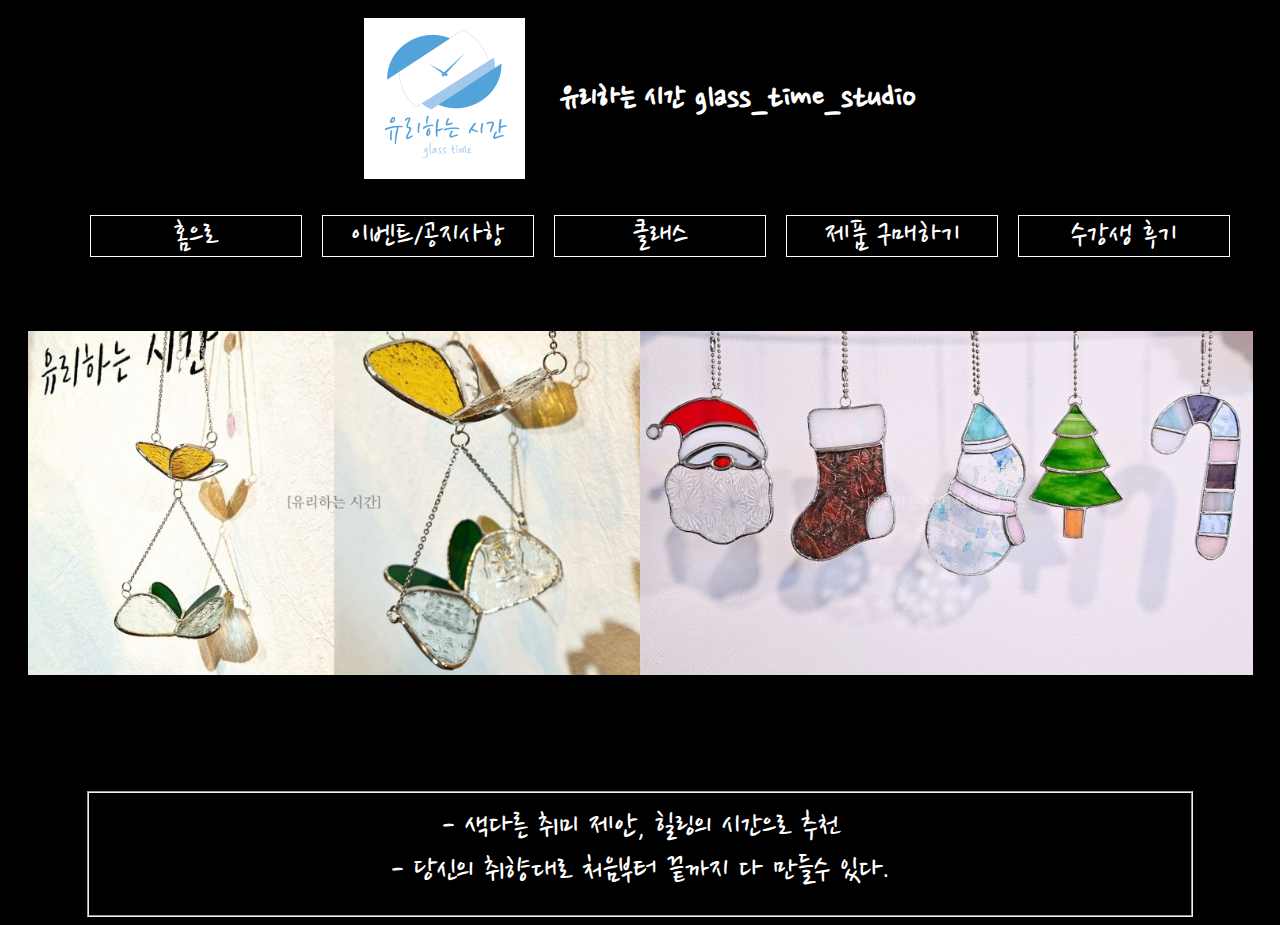
<file: FrontEnd/index.html>
<!DOCTYPE html>
<html lang="en">
<head>
  <meta charset="UTF-8">
  <meta name="viewport" content="width=device-width, initial-scale=1.0">
  <title>Main Page</title>

  <style>
    #slideshow {
      display: flex;
      width: 35em;
      height: 400px;
      margin: auto;
      overflow: hidden;
    }
    #slideshow img{
      max-width: 100%;
      max-height: 100%;
      object-fit: contain;
    }
    #slide_1, #slide_2{
      width: 50%;
      height: 100%;
      display: flex;
      justify-content: center;
      align-items: center;
    }
    #welcome{
      margin: auto;
      width: 35em;
    }
  </style>
  
  <script src="https://cdn.ckeditor.com/4.14.0/standard/ckeditor.js"></script>
  <link rel="stylesheet" href="./css/background_black.css">
</head>

<body>
  <div id="menu">
    <div id="logo">
      <img src="./images/logo.png" alt="">
      <h1 id="title" style="padding-left: 1em;">유리하는 시간 glass_time_studio</h1>
    </div>
    <ul>
      <li><a href="./index.html">홈으로</a></li>
      <li><a href="./layouts/announcement/event_announcement.html">이벤트/공지사항</a></li>
      <li><a href="./layouts/class/class.html">클래스</a></li>
      <li><a href="./layouts/product/product.html">제품 구매하기</a></li>
      <li><a href="./layouts/review/review.html">수강생 후기</a></li>
    </ul>
  </div>

  <div id="slideshow">
    <div id="slide_1">
      <img src="./images/glass_butterfly.jpg" alt="" id="img1">
    </div>
    <div id="slide_2">
      <img src="./images/glass_christmas_ornament.jpg" alt="" id="img2">
    </div>
  </div>
  <br><br>

  <div id="welcome">
    <fieldset style="margin:auto; text-align: center; width: 30em;">
      - 색다른 취미 제안, 힐링의 시간으로 추천 <br>
      - 당신의 취향대로 처음부터 끝까지 다 만들수 있다.
    </fieldset>
  </div>


  <script>
    const images = [
      './images/glass_butterfly.jpg',
      './images/glass_christmas_ornament.jpg',
      './images/glass_christmas_star.jpg',
      './images/glass_hot_air_balloon.jpg',
      './images/glass_personal_color_mirror.jpg',
      './images/glass_plant.png',
      './images/glass_rose.jpg',
      './images/glass_santa.jpg',
      './images/glass_star.jpg',
      './images/glass_sunflower.jpg',
      './images/glass_whale_butterfly.jpg',
      './images/glass_whale.jpg'
    ];

    let currentIndex = 0;

    function changeImage() {
      document.getElementById('img1').src = images[currentIndex % images.length];
      document.getElementById('img2').src = images[(currentIndex+1) % images.length];
      currentIndex += 2;
    }
    changeImage();
    setInterval(changeImage, 3000);



    // 권한 체크하여 메뉴리스트 만들기
    document.getElementById('loginForm').addEventListener('submit', function(e) {
    e.preventDefault(); // 폼 기본 제출 방지

    const formData = {
      username: document.getElementById('username').value,
      password: document.getElementById('password').value
    };

    fetch('/login', {
      method: 'POST',
      headers: {
        'Content-Type': 'application/json',
      },
      body: JSON.stringify(formData)
    })
    .then(response => response.json())
    .then(data => {
      console.log('Success:', data);
      checkPermissions(data.permissions); // 사용자 권한 확인 함수 호출
    })
    .catch((error) => {
      console.error('Error:', error);
    });
  });

  function checkPermissions(permissions) {
    // 예시 권한 확인 로직
    if (permissions.includes('admin')) {
      // 특정 권한이 있는 경우, 메뉴에 항목 추가
      const menuList = document.querySelector('#menu ul');
      const newMenuItem = document.createElement('li');
      const link = document.createElement('a');
      link.href = '/admin';
      link.textContent = '관리자 페이지';
      newMenuItem.appendChild(link);
      menuList.appendChild(newMenuItem);
    }
  }

  </script>
</body>
</html>
</file>
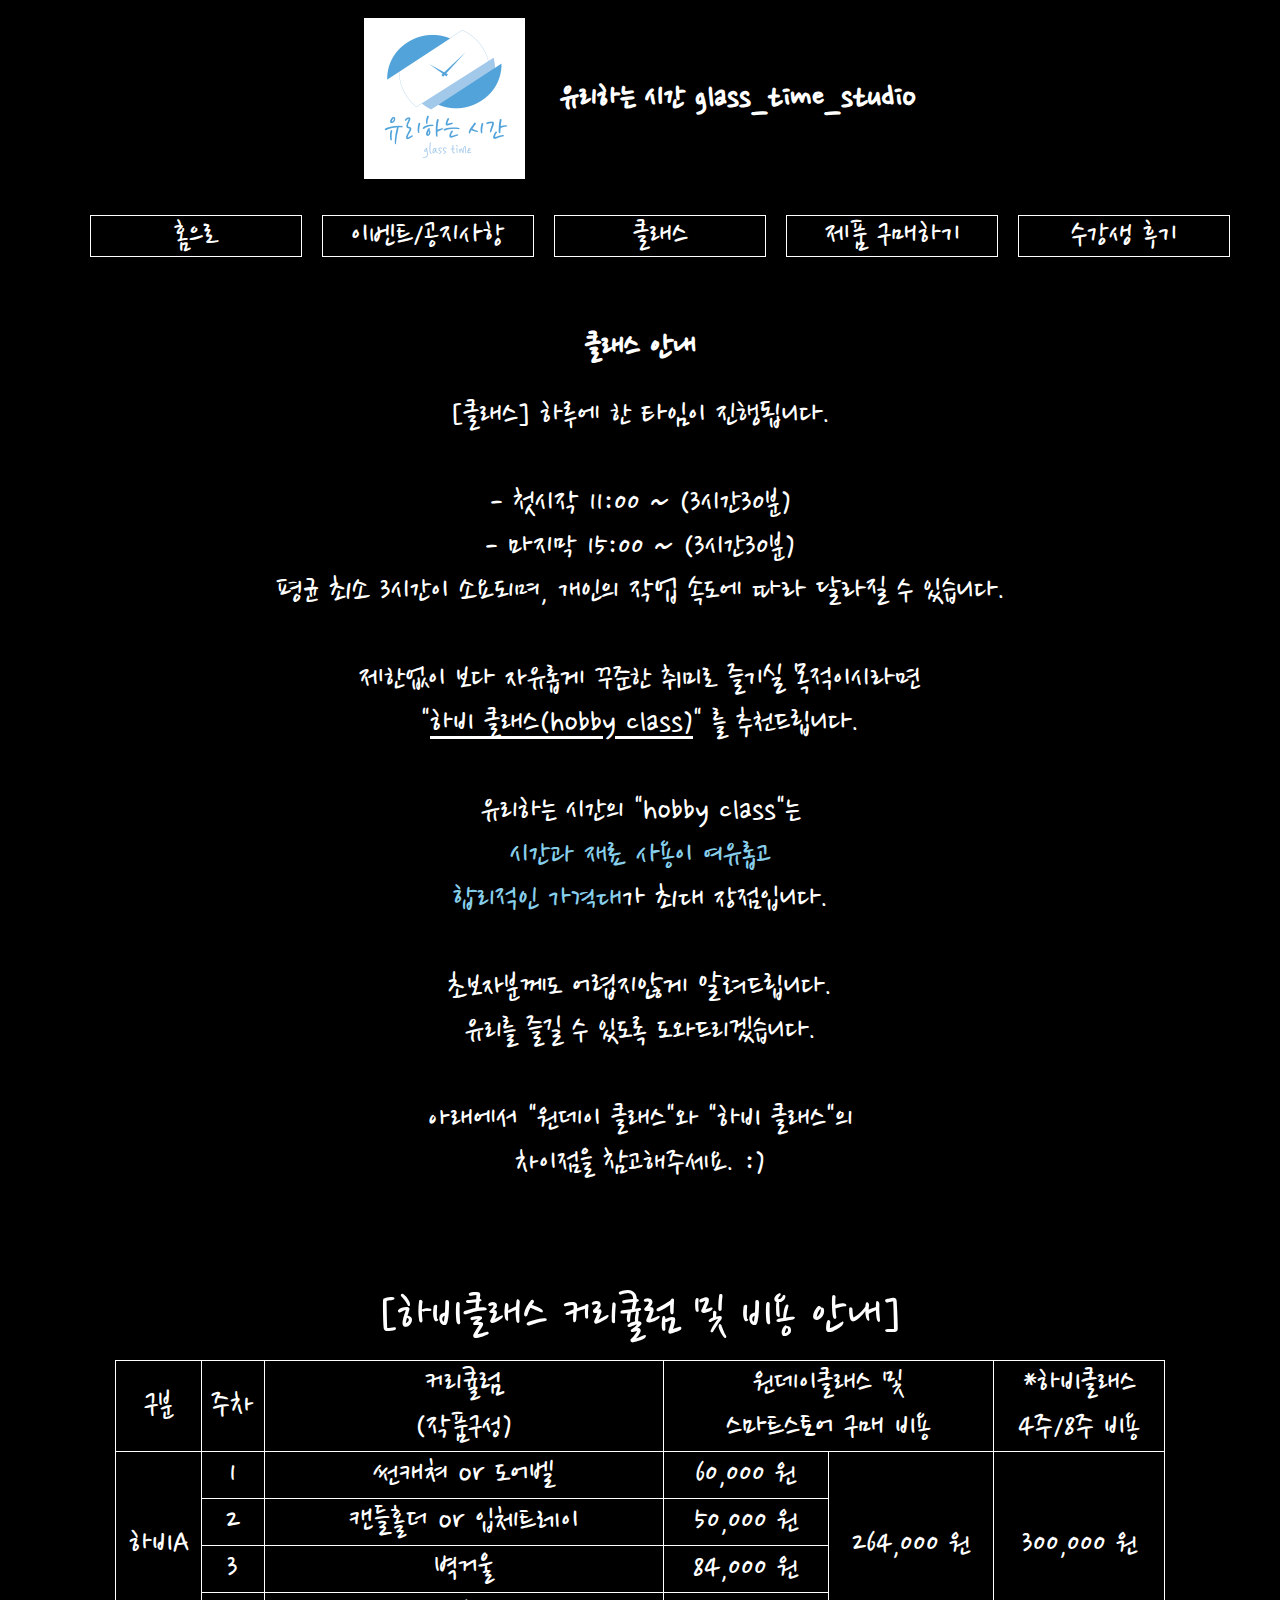
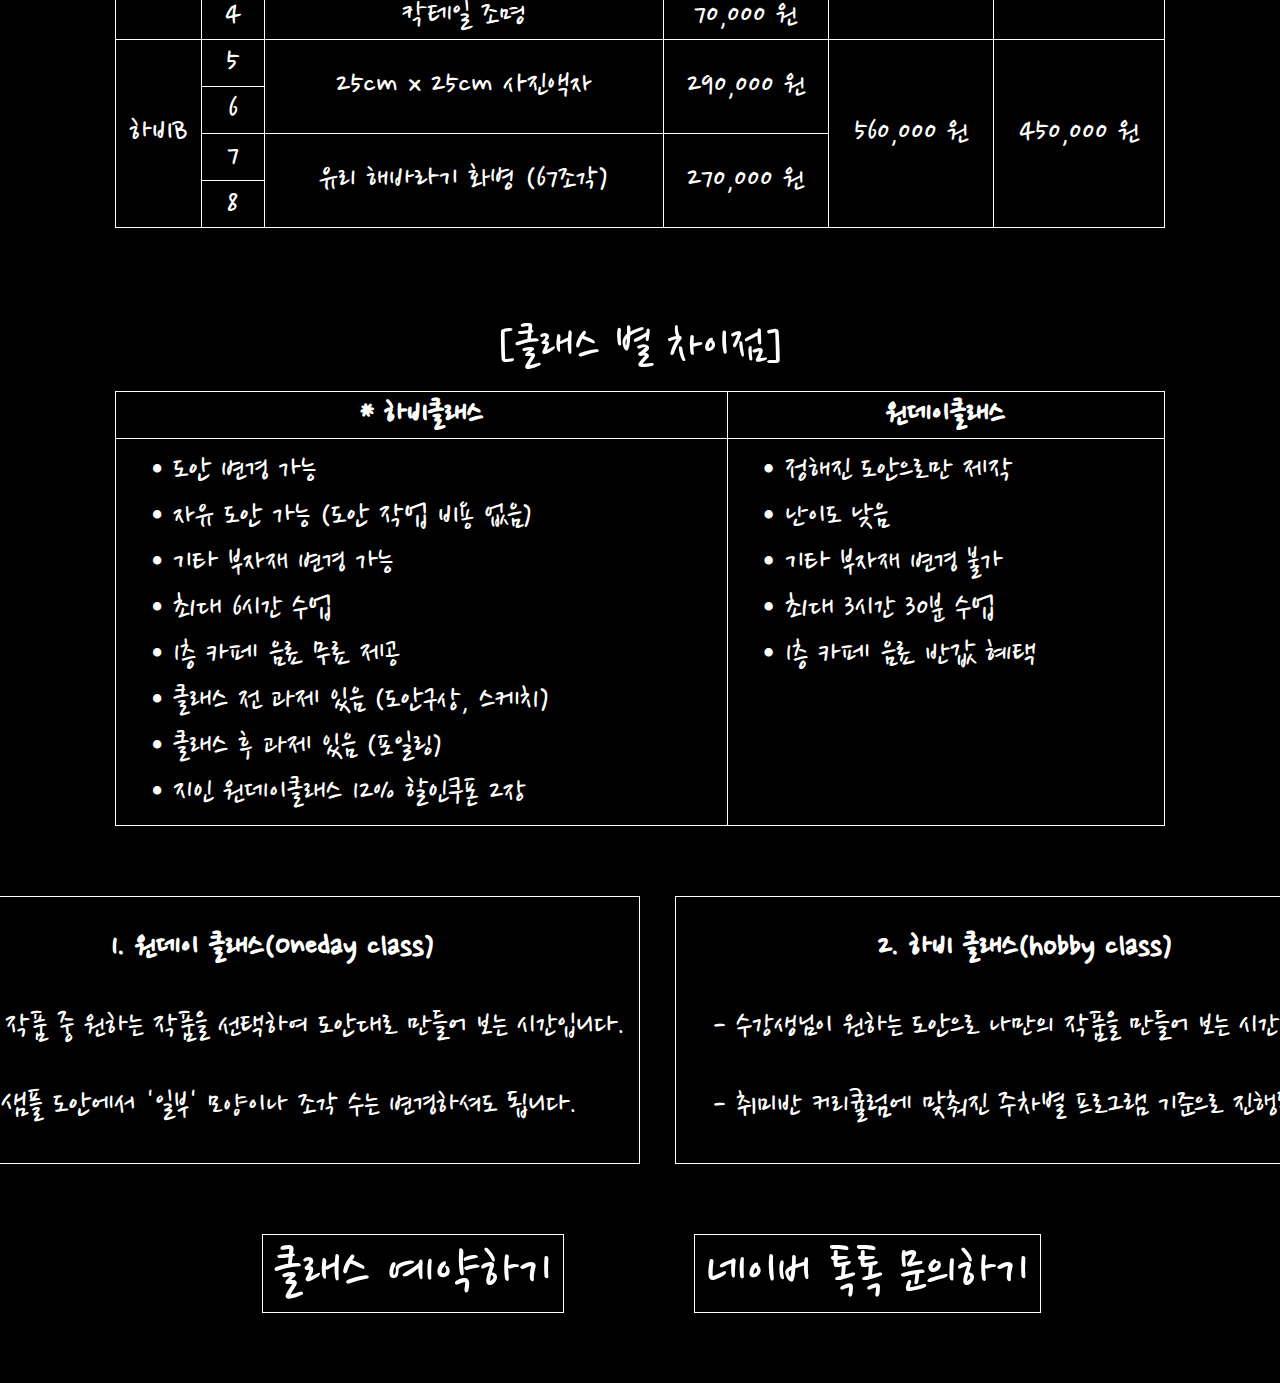
<file: FrontEnd/layouts/class/class.html>
<!DOCTYPE html>
<html lang="en">
<head>
  <meta charset="UTF-8">
  <meta name="viewport" content="width=device-width, initial-scale=1.0">
  <title>Class</title>
  <link rel="stylesheet" href="../../css/background_black.css">
  
  <style>
    #introduce{
      display: grid;
      grid-template-columns: 21em 20em;
      width: 93%;
      grid-template-areas: 
      "one_day hobby";
      margin: auto;
      column-gap: 1em;
      margin-top: 2em;
      justify-content: center;
    }
    #one_day{
      grid-area: one_day;
      border: 1px solid white;
    }
    #hobby{
      grid-area: hobby;
      border: 1px solid white;      
    }
    #btns{
      display: grid;
      grid-template-columns: 13em 13em;
      grid-template-areas: 
      "make_rsvn asking";
      justify-content: center;
      margin: 2em 0;
    }
    #make_rsvn{
      grid-area: make_rsvn;
    }
    #make_rsvn a, #asking a{
      font-size: 1.7em;
      padding: 5px;
    }
    #asking{
      grid-area: asking
    }
    .rsvn a{
      font-size: 4em;
      padding: 10px;
    }
    button{
      background-color: black;
      border: 1px solid white;
    }
    p{
      text-align: center;
      padding-left: 10px;
    }
    table{
      margin: auto;
      border-collapse: collapse;
      width: 30em;
    }
    th, td{
      border: 1px solid white;
    }
    #diff td{
      text-align: left;
      padding-left: 1em;
      border: none;
      border-right: 1px solid white;
      border-left : 1px solid white;
    }
    #diff tbody{
      padding: 5px;
    }
  </style>
</head>
<body>
  <div id="menu">
    <div id="logo">
      <img src="../../images/logo.png" alt="">
      <h1 id="title" style="padding-left: 1em;">유리하는 시간 glass_time_studio</h1>
    </div>
    <ul>
      <li><a href="../../index.html">홈으로</a></li>
      <li><a href="../announcement/event_announcement.html">이벤트/공지사항</a></li>
      <li><a href="../class/class.html">클래스</a></li>
      <li><a href="../product/product.html">제품 구매하기</a></li>
      <li><a href="../review/review.html">수강생 후기</a></li>
    </ul>
  </div>

  <div style="text-align: center;">
    <div id="notice">
      <h1>클래스 안내</h1>
      [클래스] 하루에 한 타임이 진행됩니다.<br><br>
        - 첫시작 11:00 ~ (3시간30분)<br>
        - 마지막 15:00 ~ (3시간30분)<br>
        평균 최소 3시간이 소요되며, 개인의 작업 속도에 따라 달라질 수 있습니다.<br><br>
        제한없이 보다 자유롭게 꾸준한 취미로 즐기실 목적이시라면<br>
        "<u>하비 클래스(hobby class)</u>" 를 추천드립니다.<br>
        <br>
        유리하는 시간의 "hobby class"는<br>
        <span style="color:skyblue;">시간과 재료 사용이 여유롭고<br>
        합리적인 가격대</span>가 최대 장점입니다.<br>
        <br>
        초보자분께도 어렵지않게 알려드립니다.<br>
        유리를 즐길 수 있도록 도와드리겠습니다.<br><br>
        아래에서 "원데이 클래스"와 "하비 클래스"의<br>
        차이점을 참고해주세요. :)<br><br><br>
      <table>
        <caption style="padding: 10px; font-size: 1.5em;">[하비클래스 커리큘럼 및 비용 안내]</caption>
        <thead>
          <tr>
            <td rowspan="2">구분</td>
            <td rowspan="2">주차</td>
            <td rowspan="2">커리큘럼<br>(작품구성)</td>
            <td rowspan="2" colspan="2">원데이클래스 및<br>스마트스토어 구매 비용</td>
            <td rowspan="2">*하비클래스<br>4주/8주 비용</td>
          </tr>
        </thead>
        <tbody>
          <tr>
            <td rowspan="4">하비A</td>
            <td>1</td>
            <td>썬캐쳐 or 도어벨</td>
            <td>60,000 원</td>
            <td rowspan="4">264,000 원</td>
            <td rowspan="4">300,000 원</td>
          </tr>
          <tr>
            <td>2</td>
            <td>캔들홀더 or 입체트레이</td>
            <td>50,000 원</td>
          </tr>
          <tr>
            <td>3</td>
            <td>벽거울</td>
            <td>84,000 원</td>
          </tr>
          <tr>
            <td>4</td>
            <td>칵테일 조명</td>
            <td>70,000 원</td>
          </tr>
          <tr>
            <td rowspan="4">하비B</td>
            <td>5</td>
            <td rowspan="2">25cm x 25cm 사진액자</td>
            <td rowspan="2">290,000 원</td>
            <td rowspan="4">560,000 원</td>
            <td rowspan="4">450,000 원</td>
          </tr>
          <tr>
            <td>6</td>
          </tr>
          <tr>
            <td>7</td>
            <td rowspan="2">유리 해바라기 화병 (67조각)</td>
            <td rowspan="2">270,000 원</td>
          </tr>
          <tr>
            <td>8</td>
          </tr>
        </tbody>
        <tr></tr>
      </table>
      <br><br>

      <table id="diff">
        <caption style="margin-bottom: 10px;">
          <span style="font-size: 1.5em;">[클래스 별 차이점]</span>
        </caption>
        <tr>
          <th>* 하비클래스</th>
          <th>원데이클래스</th>
        </tr>
        <tbody>
          <tr>
            <td style="padding-top: 10px;">&bull; 도안 변경 가능</td>
            <td style="padding-top: 10px;">&bull; 정해진 도안으로만 제작</td>
          </tr>
          <tr>
            <td>&bull; 자유 도안 가능 (도안 작업 비용 없음)</td>
            <td>&bull; 난이도 낮음</td>
          </tr>
          <tr>
            <td>&bull; 기타 부자재 변경 가능</td>
            <td>&bull; 기타 부자재 변경 불가</td>
          </tr>
          <tr>
            <td>&bull; 최대 6시간 수업</td>
            <td>&bull; 최대 3시간 30분 수업</td>
          </tr>
          <tr>
            <td>&bull; 1층 카페 음료 무료 제공</td>
            <td>&bull; 1층 카페 음료 반값 혜택</td>
          </tr>
          <tr>
            <td>&bull; 클래스 전 과제 있음 (도안구상, 스케치)</td>
            <td rowspan="3" style="border-bottom: 1px solid white;">&nbsp;&nbsp;&nbsp;</td>
          </tr>
          <tr>
            <td>&bull; 클래스 후 과제 있음 (포일링)</td>
          </tr>
          <tr>
            <td style="border-bottom: 1px solid white; padding-bottom: 10px;">&bull; 지인 원데이클래스 12% 할인쿠폰 2장</td>
          </tr>
        </tbody>
      </table>      




      
    </div>

    <div id="introduce">
      <div id="one_day">
        <h2>1. 원데이 클래스(Oneday class)</h2>
        <p>- 샘플 작품 중 원하는 작품을 선택하여 도안대로 만들어 보는 시간입니다.</p>
        <p>- 샘플 도안에서 '일부' 모양이나 조각 수는 변경하셔도 됩니다.</p>
      </div>

      <div id="hobby">
        <h2>2. 하비 클래스(hobby class)</h2>
        <p>- 수강생님이 원하는 도안으로 나만의 작품을 만들어 보는 시간입니다.</p>
        <p>- 취미반 커리큘럼에 맞춰진 주차별 프로그램 기준으로 진행됩니다.</p>
      </div>
    </div>

    <div id="btns">
      <div id="make_rsvn">
        <button><a href="../reservation/reservation.html">클래스 예약하기</a></button>
      </div>

      <div id="asking">
        <button><a target="_blank" href="https://talk.naver.com/ct/w4fpms?frm=pblog#nafullscreen">네이버 톡톡 문의하기</a></button>
      </div>
    </div>
    
  </div>

</body>
</html>
</file>
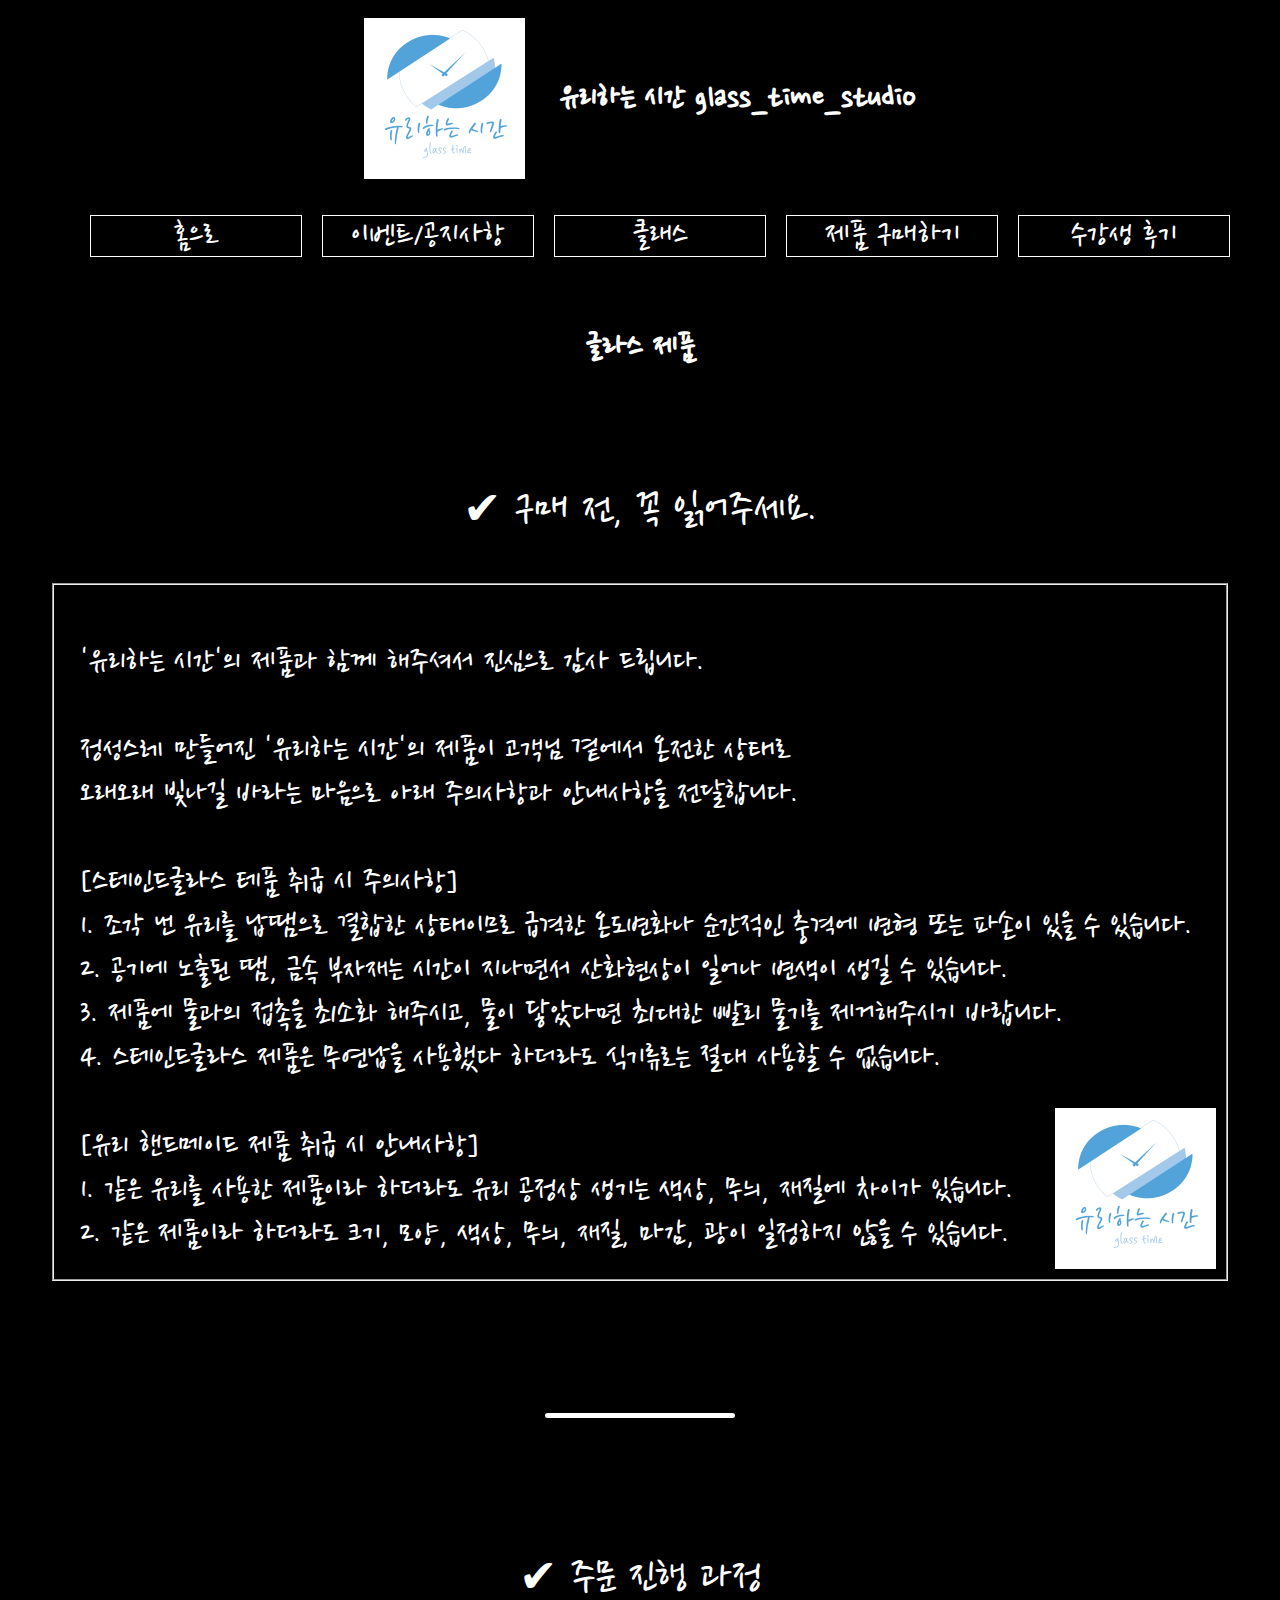
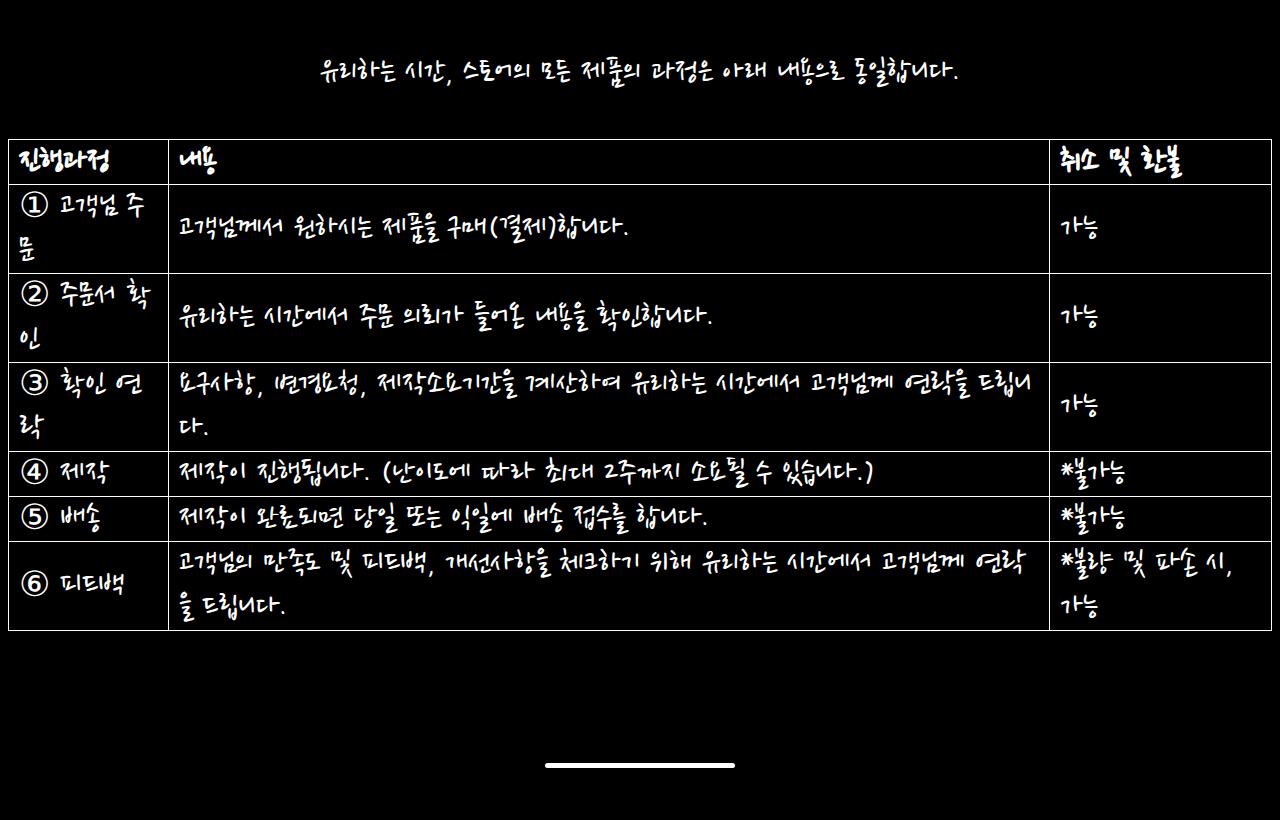
<file: FrontEnd/layouts/product/product_detail.html>
<!DOCTYPE html>
<html lang="en">
<head>
  <meta charset="UTF-8">
  <meta name="viewport" content="width=device-width, initial-scale=1.0">
  <title>제품 구매 페이지</title>
  <link rel="stylesheet" href="../../css/background_black.css">

  <style>
    fieldset{
      position: relative;
      margin: auto;
      text-align: left;
      width: 32em;
    }
    #logo2{
      position: absolute;
      right: 0;
      bottom: 0;
      padding-right: 10px;
      padding-bottom: 10px;
    }
    #progress{
      border-collapse: collapse;
      border: 1px solid white;
      margin: auto;
    }
    #progress td, th{
      border: 1px solid white;
      padding: 0 10px;
      text-align: left;
    }
  </style>
</head>
<body>
  <div id="menu">
    <div id="logo">
      <img src="../../images/logo.png" alt="">
      <h1 id="title" style="padding-left: 1em;">유리하는 시간 glass_time_studio</h1>
    </div>
    <ul>
      <li><a href="../../index.html">홈으로</a></li>
      <li><a href="../../layouts/announcement/event_announcement.html">이벤트/공지사항</a></li>
      <li><a href="../../layouts/class/class.html">클래스</a></li>
      <li><a href="../../layouts/product/product.html">제품 구매하기</a></li>
      <li><a href="../../layouts/review/review.html">수강생 후기</a></li>
    </ul>
  </div>


  <div style="text-align: center;">
    <h1>글라스 제품</h1>
    <br><br><span style="font-size: 1.3em;">✔ 구매 전, 꼭 읽어주세요.</span><br><br>
    <fieldset><br>
      '유리하는 시간'의 제품과 함께 해주셔서 진심으로 감사 드립니다.<br>
      <br>
      정성스레 만들어진 '유리하는 시간'의 제품이 고객님 곁에서 온전한 상태로<br>
      오래오래 빛나길 바라는 마음으로 아래 주의사항과 안내사항을 전달합니다.<br>
      <br>
      [스테인드글라스 테품 취급 시 주의사항]<br>
      1. 조각 낸 유리를 납땜으로 결합한 상태이므로 급격한 온도변화나 순간적인 충격에 변형 또는 파손이 있을 수 있습니다.<br>
      2. 공기에 노출된 땜, 금속 부자재는 시간이 지나면서 산화현상이 일어나 변색이 생길 수 있습니다.<br>
      3. 제품에 물과의 접촉을 최소화 해주시고, 물이 닿았다면 최대한 빨리 물기를 제거해주시기 바랍니다.<br>
      4. 스테인드글라스 제품은 무연납을 사용했다 하더라도 식기류로는 절대 사용할 수 없습니다.<br>
      <br>
      [유리 핸드메이드 제품 취급 시 안내사항]<br>
      1. 같은 유리를 사용한 제품이라 하더라도 유리 공정상 생기는 색상, 무늬, 재질에 차이가 있습니다.<br>
      2. 같은 제품이라 하더라도 크기, 모양, 색상, 무늬, 재질, 마감, 광이 일정하지 않을 수 있습니다.
      <img id="logo2" src="../../images/logo.png" alt="">
    </fieldset>

    <br><br><br><div class="bar"></div><br>
    <br><br><span style="font-size: 1.3em;">✔ 주문 진행 과정</span><br><br>
    유리하는 시간, 스토어의 모든 제품의 과정은 아래 내용으로 동일합니다.<br><br>

    <table id="progress">
      <thead>
        <tr>
          <th>진행과정</th>
          <th>내용</th>
          <th>취소 및 환불</th>
        </tr>
      </thead>

      <tbody>
        <tr>
          <td>① 고객님 주문</td>
          <td>고객님께서 원하시는 제품을 구매(결제)합니다.</td>
          <td>가능</td>
        </tr>

        <tr>
          <td>② 주문서 확인</td>
          <td>유리하는 시간에서 주문 의뢰가 들어온 내용을 확인합니다.</td>
          <td>가능</td>
        </tr>

        <tr>
          <td>③ 확인 연락</td>
          <td>요구사항, 변경요청, 제작소요기간을 계산하여 유리하는 시간에서 고객님께 연락을 드립니다.</td>
          <td>가능</td>
        </tr>

        <tr>
          <td>④ 제작</td>
          <td>제작이 진행됩니다. (난이도에 따라 최대 2주까지 소요될 수 있습니다.)</td>
          <td>*불가능</td>
        </tr>

        <tr>
          <td>⑤ 배송</td>
          <td>제작이 완료되면 당일 또는 익일에 배송 접수를 합니다.</td>
          <td>*불가능</td>
        </tr>

        <tr>
          <td>⑥ 피드백</td>
          <td>고객님의 만족도 및 피드백, 개선사항을 체크하기 위해 유리하는 시간에서 고객님께 연락을 드립니다.</td>
          <td>*불량 및 파손 시, 가능</td>
        </tr>
      </tbody>
    </table>

    <br><br><br><div class="bar"></div><br>




    



  </div>
  
</body>
</html>
</file>
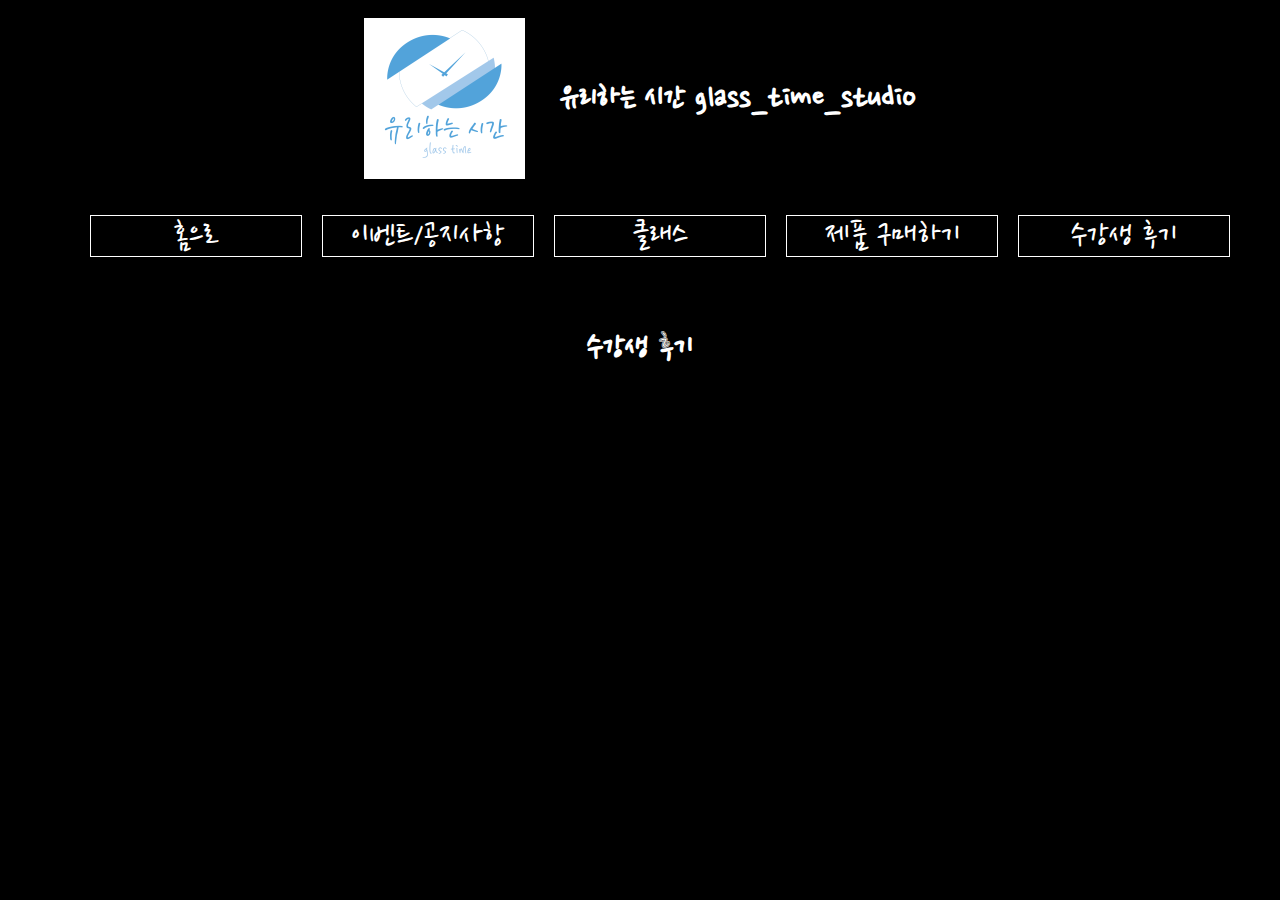
<file: FrontEnd/layouts/review/review.html>
<!DOCTYPE html>
<html lang="en">
<head>
  <meta charset="UTF-8">
  <meta name="viewport" content="width=device-width, initial-scale=1.0">
  <title>Review</title>
  <link rel="stylesheet" href="../../css/background_black.css">
</head>
<body>
  <div id="menu">
    <div id="logo">
      <img src="../../images/logo.png" alt="">
      <h1 id="title" style="padding-left: 1em;">유리하는 시간 glass_time_studio</h1>
    </div>
    <ul>
      <li><a href="../../index.html">홈으로</a></li>
      <li><a href="../../layouts/announcement/event_announcement.html">이벤트/공지사항</a></li>
      <li><a href="../../layouts/class/class.html">클래스</a></li>
      <li><a href="../../layouts/product/product.html">제품 구매하기</a></li>
      <li><a href="../../layouts/review/review.html">수강생 후기</a></li>
    </ul>
  </div>
  <div style="text-align: center;">
    <h1>수강생 후기</h1>
  </div>
</body>
</html>
</file>
<file: FrontEnd/css/background_black.css>
@import url('https://fonts.googleapis.com/css2?family=Nanum+Pen+Script&display=swap');
*{
  font-family: "Nanum Pen Script", cursive;
  font-size: 35px;
}
body {
  background-color: black;
  color: white;
}
#menu{
  text-align: center;
  width: 100%;
  padding: 10px 0;
}
#menu li{
  border: 1px solid white;
  display: inline-block;
  width: 200px;
  height: 30px;
  line-height: 30px;
  padding: 5px;
  margin: 0 5px;
}
#logo{
  display: flex;
  align-items: center;
  justify-content: center;
  line-height: 30px;
}
a {
  text-decoration: none;
  color: white;
}
a:hover{
  color: yellow;
  text-decoration: underline;
}
.bar{
  width: 15%;
  height: 5px;
  background-color: white;
  border-radius: 10px;
  margin: auto;
}
</file>
